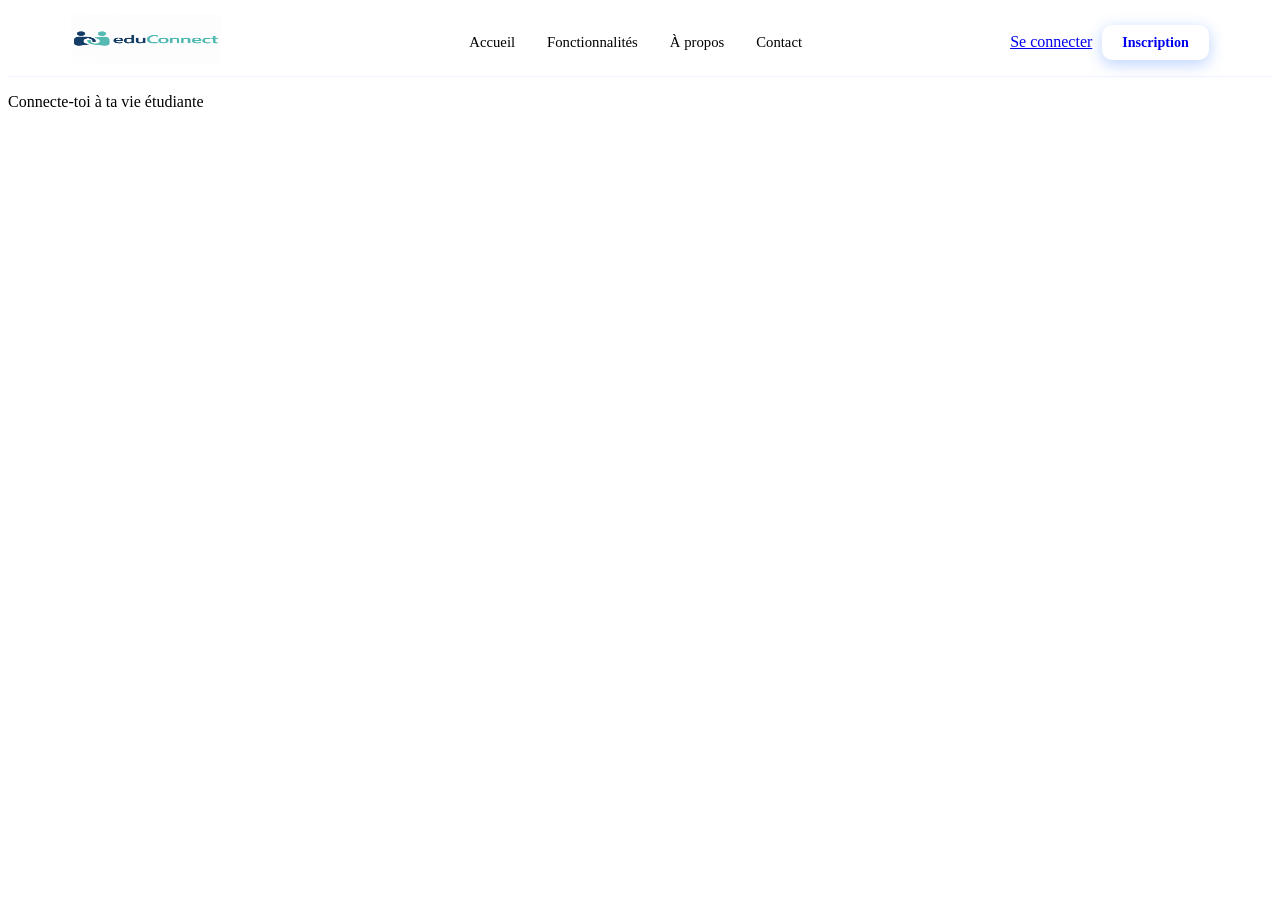
<file: index.html>
<!DOCTYPE html>
<html lang="fr">

<head>
    <meta charset="UTF-8">
    <meta name="viewport" content="width=device-width, initial-scale=1.0">
    <title>eduConnect – Connecte-toi à ta vie étudiante</title>
    <link rel="stylesheet" href="index.css">
    <link
        href="https://fonts.googleapis.com/css2?family=Syne:wght@400;600;700;800&family=DM+Sans:ital,wght@0,300;0,400;0,500;1,300&display=swap"
        rel="stylesheet">
</head>

<body>

    <nav>
        <a class="logo" href="#">
            <div class="logo-icon"><img src="logo educonnect1.png" alt=""></div>

        </a>
        <ul class="nav-links">
            <li><a href="#">Accueil</a></li>
            <li><a href="fonctionnalite.html">Fonctionnalités</a></li>
            <li><a href="#">À propos</a></li>
            <li><a href="#">Contact</a></li>
        </ul>
        <div class="nav-cta">
            <a href="#">Se connecter</a>
            <a class="btn-primary" href="#">Inscription</a>
        </div>
    </nav>

    <section>
        <div>
            <p>Connecte-toi à ta vie étudiante</p>
        </div>
    </section>

</body>

</html>
</file>
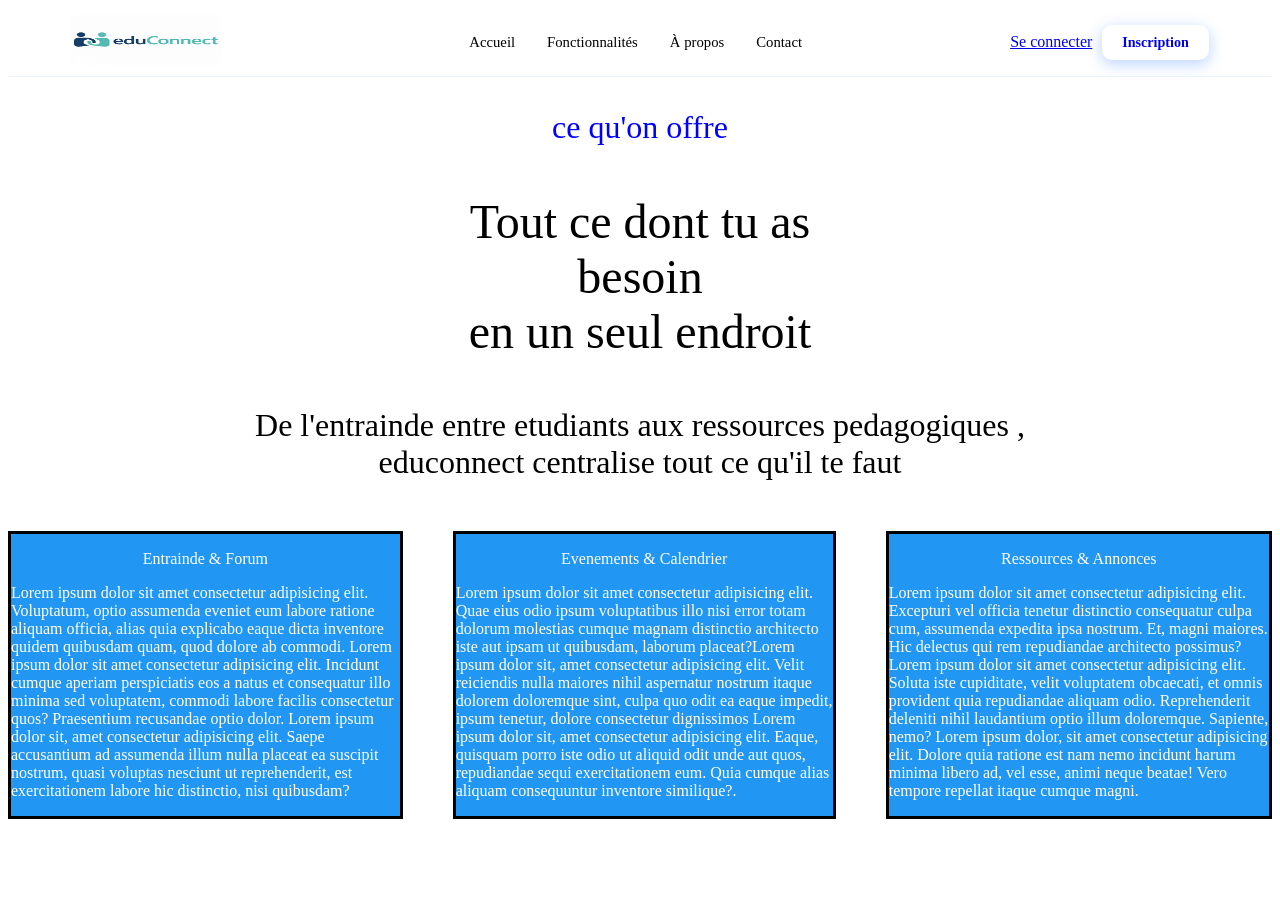
<file: fonctionnalite.html>
<!DOCTYPE html>
<html lang="en">

<head>
    <meta charset="UTF-8">
    <meta name="viewport" content="width=device-width, initial-scale=1.0">
    <title>Document</title>
    <link rel="stylesheet" href="fonctionnalite.css">
</head>

<body>

    <nav>
        <a class="logo" href="#">
            <div class="logo-icon"><img src="logo educonnect1.png" alt=""></div>

        </a>
        <ul class="nav-links">
            <li><a href="index.html">Accueil</a></li>
            <li><a href="fonctionnalite.html">Fonctionnalités</a></li>
            <li><a href="#">À propos</a></li>
            <li><a href="#">Contact</a></li>
        </ul>
        <div class="nav-cta">
            <a href="#">Se connecter</a>
            <a class="btn-primary" href="#">Inscription</a>
        </div>
    </nav>

    <div id="fonction">
        <p class="p1"> ce qu'on offre </p>
        <p class="p2">Tout ce dont tu as <br> besoin <br>en un seul endroit </p>
        <p class="p3">De l'entrainde entre etudiants aux ressources pedagogiques , <br> educonnect centralise tout ce
            qu'il te faut
        </p>
    </div>
    <br>

    <div id="container">

        <div class="content">
            <p class="titre">Entrainde & Forum</p>
            <p>Lorem ipsum dolor sit amet consectetur adipisicing elit. Voluptatum, optio assumenda eveniet eum labore
                ratione aliquam officia, alias quia explicabo eaque dicta inventore quidem quibusdam quam, quod dolore
                ab commodi. Lorem ipsum dolor sit amet consectetur adipisicing elit. Incidunt cumque aperiam
                perspiciatis eos a natus et consequatur illo minima sed voluptatem, commodi labore facilis consectetur
                quos? Praesentium recusandae optio dolor. Lorem ipsum dolor sit, amet consectetur adipisicing elit.
                Saepe accusantium ad assumenda illum nulla placeat ea suscipit nostrum, quasi voluptas nesciunt ut
                reprehenderit, est exercitationem labore hic distinctio, nisi quibusdam?</p>


        </div>

        <div class="content">
            <p class="titre"> Evenements & Calendrier </p>
            <p>Lorem ipsum dolor sit amet consectetur adipisicing elit. Quae eius odio ipsum voluptatibus illo nisi
                error totam dolorum molestias cumque magnam distinctio architecto iste aut ipsam ut quibusdam, laborum
                placeat?Lorem ipsum dolor sit, amet consectetur adipisicing elit. Velit reiciendis nulla maiores nihil
                aspernatur nostrum itaque dolorem doloremque sint, culpa quo odit ea eaque impedit, ipsum tenetur,
                dolore consectetur dignissimos Lorem ipsum dolor sit, amet consectetur adipisicing elit. Eaque, quisquam
                porro iste odio ut aliquid odit unde aut quos, repudiandae sequi exercitationem eum. Quia cumque alias
                aliquam consequuntur inventore similique?.</p>

        </div>

        <div class="content ">
            <p class="titre">Ressources & Annonces</p>
            <p>
                Lorem ipsum dolor sit amet consectetur adipisicing elit. Excepturi vel officia tenetur distinctio
                consequatur culpa cum, assumenda expedita ipsa nostrum. Et, magni maiores. Hic delectus qui rem
                repudiandae architecto possimus?Lorem ipsum dolor sit amet consectetur adipisicing elit. Soluta iste
                cupiditate, velit voluptatem obcaecati, et omnis provident quia repudiandae aliquam odio. Reprehenderit
                deleniti nihil laudantium optio illum doloremque. Sapiente, nemo? Lorem ipsum dolor, sit amet
                consectetur adipisicing elit. Dolore quia ratione est nam nemo incidunt harum minima libero ad, vel
                esse, animi neque beatae! Vero tempore repellat itaque cumque magni.
            </p>



        </div>



    </div>


</body>

</html>
</file>
<file: index.css>
/* ── NAV ── */
  nav {
    position: sticky; top: 0; z-index: 100;
    display: flex; align-items: center; justify-content: space-between;
    padding: 0 5%; height: 68px;
    background: rgba(255,255,255,0.92);
    backdrop-filter: blur(12px);
    border-bottom: 1px solid rgba(26,107,255,0.08);
  }

  .logo {
    display: flex; align-items: center; gap: 8px;
    font-family: 'Syne', sans-serif; font-weight: 800;
    font-size: 1.3rem; color: var(--navy); text-decoration: none;
  }

  .logo-icon img{
    width: 150px; 
    height: 50px; 
     }

  .logo span { color: var(--blue); }

  .nav-links {
    display: flex; align-items: center; gap: 32px;
    list-style: none;
  }

  .nav-links a {
    text-decoration: none; color: var(--muted);
    font-size: 0.92rem; font-weight: 500;
    transition: color 0.2s;
  }

  .nav-links a:hover { color: var(--blue); }

  .nav-cta { display: flex; align-items: center; gap: 10px; }

  .btn-ghost {
    padding: 8px 18px; border-radius: 10px;
    border: 1.5px solid rgba(26,107,255,0.25);
    color: var(--blue); font-size: 0.88rem; font-weight: 500;
    background: transparent; cursor: pointer;
    text-decoration: none; transition: all 0.2s;
  }
  .btn-ghost:hover { background: var(--blue-light); border-color: var(--blue); }

  .btn-primary {
    padding: 9px 20px; border-radius: 10px;
    font-size: 0.88rem; font-weight: 600;
    border: none; cursor: pointer;
    text-decoration: none; transition: all 0.2s;
    box-shadow: 0 4px 16px rgba(26,107,255,0.30);
  }
</file>
<file: fonctionnalite.css>
nav {
    position: sticky;
    top: 0;
    z-index: 100;
    display: flex;
    align-items: center;
    justify-content: space-between;
    padding: 0 5%;
    height: 68px;
    background: rgba(255, 255, 255, 0.92);
    backdrop-filter: blur(12px);
    border-bottom: 1px solid rgba(26, 107, 255, 0.08);
}

.logo {
    display: flex;
    align-items: center;
    gap: 8px;
    font-family: 'Syne', sans-serif;
    font-weight: 800;
    font-size: 1.3rem;
    color: var(--navy);
    text-decoration: none;
}

.logo-icon img {
    width: 150px;
    height: 50px;
}

.logo span {
    color: var(--blue);
}

.nav-links {
    display: flex;
    align-items: center;
    gap: 32px;
    list-style: none;
}

.nav-links a {
    text-decoration: none;
    color: var(--muted);
    font-size: 0.92rem;
    font-weight: 500;
    transition: color 0.2s;
}

.nav-links a:hover {
    color: var(--blue);
}

.nav-cta {
    display: flex;
    align-items: center;
    gap: 10px;
}

.btn-ghost {
    padding: 8px 18px;
    border-radius: 10px;
    border: 1.5px solid rgba(26, 107, 255, 0.25);
    color: var(--blue);
    font-size: 0.88rem;
    font-weight: 500;
    background: transparent;
    cursor: pointer;
    text-decoration: none;
    transition: all 0.2s;
}

.btn-ghost:hover {
    background: var(--blue-light);
    border-color: var(--blue);
}

.btn-primary {
    padding: 9px 20px;
    border-radius: 10px;
    font-size: 0.88rem;
    font-weight: 600;
    border: none;
    cursor: pointer;
    text-decoration: none;
    transition: all 0.2s;
    box-shadow: 0 4px 16px rgba(26, 107, 255, 0.30);
}

#fonction {
    text-align: center;
}



.p1 {
    color: blue;
    font-family: auto;
    font-size: xx-large;

}

.p2 {
    font-size: xx-large;
    font-family: fantasy;
    font-size: xxx-large
}

.p3 {
    font-size: xx-large;
}

#container {
    display: flex;
    justify-content: center;
    gap: 50px;
    justify-content: space-between;
}

.content {
    border: solid;
    background: #2196f3;

}

.titre {
    font-family: fantasy;
    text-align: center;
}

.content p {
    color: white;
}
</file>
